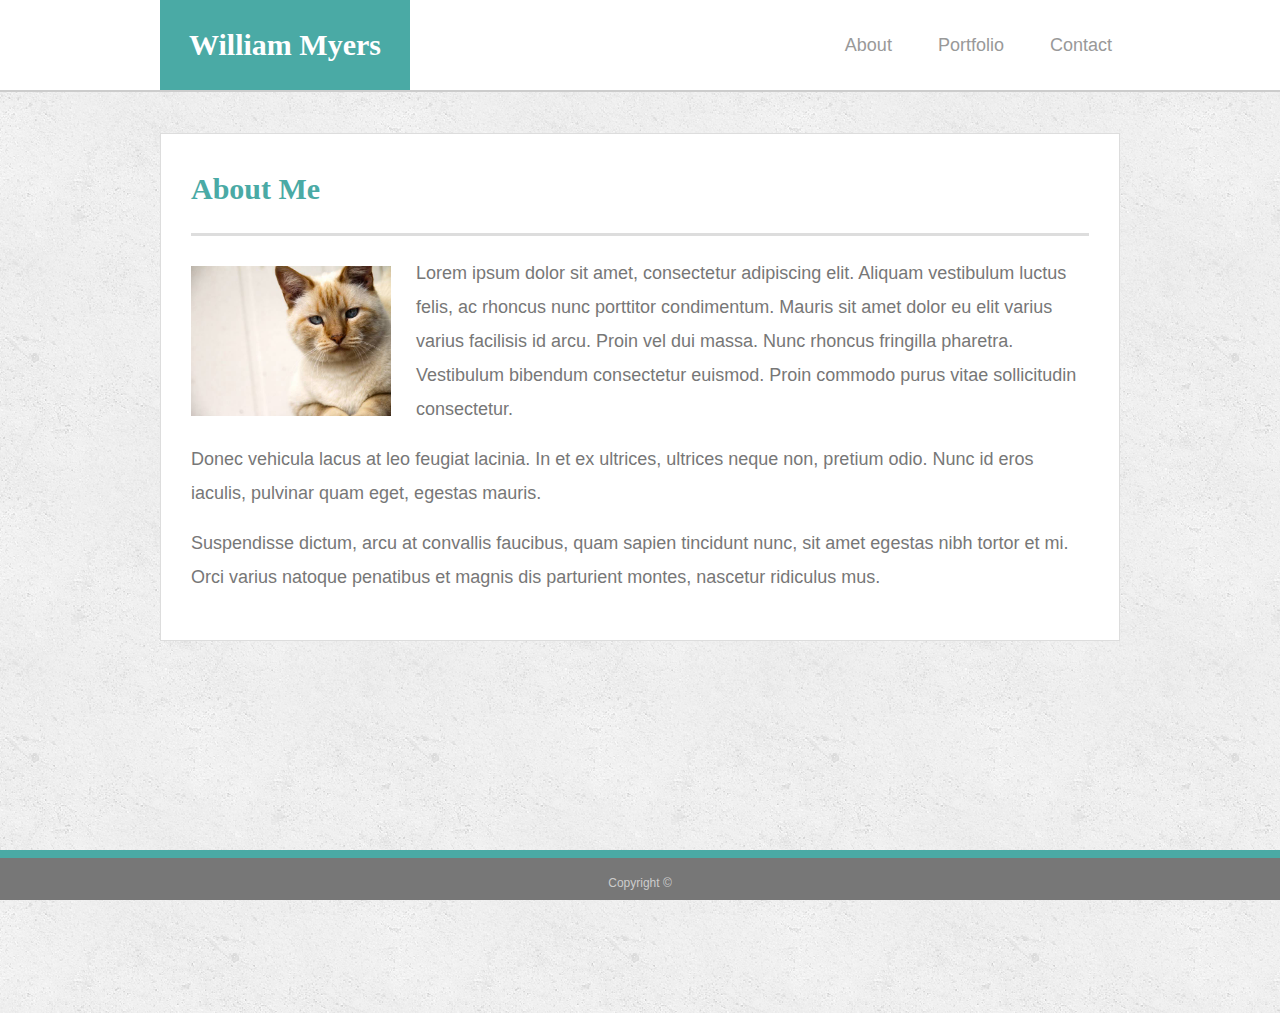
<file: index.html>
<!doctype html>
<html lang="en">
  <head>
    <!-- Required meta tags -->
    <meta charset="utf-8">
    <meta name="viewport" content="width=device-width, initial-scale=1, shrink-to-fit=no">

    <!-- Bootstrap CSS -->
    <link rel="stylesheet" href="assets/css/reset.css">
    <link rel="stylesheet" href="https://maxcdn.bootstrapcdn.com/bootstrap/4.0.0/css/bootstrap.min.css" integrity="sha384-Gn5384xqQ1aoWXA+058RXPxPg6fy4IWvTNh0E263XmFcJlSAwiGgFAW/dAiS6JXm" crossorigin="anonymous">
    <link rel="stylesheet" href="assets/css/style.css">

    <title>About</title>
  </head>
  <body>
    <div class="container-fluid">
        <nav class="navbar navbar-expand">
            <ul class="navbar-nav mr-auto">
                <li class="nav-brand"><a href="index.html">William Myers</a></li>
            </ul>

            <ul class="navbar-nav ml-auto">
                <li class="nav-link"><a href="index.html">About</a></li>
                <li class="nav-link"><a href="portfolio.html">Portfolio</a></li>
                <li class="nav-link"><a href="contact.html">Contact</a></li>
            </ul>
        </nav>
    </div>

    <div class="container" id="container">
     <div class="main-section">
        <div class="row">
            <div class="col-12 col-sm-12 col-md-12 col-lg-12">
                <h1>About Me</h1>
            </div>
        </div>

        <div class="row">
            <div class="col-12 col-sm-12 col-md-12 col-lg-12">
                <img src="assets/images/cat.jpg" alt="Alt Image" class="aboutImg clearfix">
            
                <p>
                    Lorem ipsum dolor sit amet, consectetur adipiscing elit. Aliquam vestibulum luctus felis, ac rhoncus nunc porttitor condimentum. Mauris sit amet dolor eu elit varius varius facilisis id arcu. Proin vel dui massa. Nunc rhoncus fringilla pharetra. Vestibulum bibendum consectetur euismod. Proin commodo purus vitae sollicitudin consectetur.
                </p>

             </div>
        </div>

        <div class="row">
            <div class="col-12 col-sm-12 col-md-12 col-lg-12">
                <p>
                    Donec vehicula lacus at leo feugiat lacinia. In et ex ultrices, ultrices neque non, pretium odio. Nunc id eros iaculis, pulvinar quam eget, egestas mauris.
                </p>
            </div>
        </div>

        <div class="row">
            <div class="col-12 col-sm-12 col-md-12 col-lg-12">
                <p>
                    Suspendisse dictum, arcu at convallis faucibus, quam sapien tincidunt nunc, sit amet egestas nibh tortor et mi. Orci varius natoque penatibus et magnis dis parturient montes, nascetur ridiculus mus.
                </p>
            </div>
        </div>
     </div>
    </div>

    <footer class="footer">
        <div class="container">
            <p>
                Copyright &copy;
            </p>
        </div>
    </footer>

        
    

    <!-- Optional JavaScript -->
    <!-- jQuery first, then Popper.js, then Bootstrap JS -->
    <script src="https://code.jquery.com/jquery-3.2.1.slim.min.js" integrity="sha384-KJ3o2DKtIkvYIK3UENzmM7KCkRr/rE9/Qpg6aAZGJwFDMVNA/GpGFF93hXpG5KkN" crossorigin="anonymous"></script>
    <script src="https://cdnjs.cloudflare.com/ajax/libs/popper.js/1.12.9/umd/popper.min.js" integrity="sha384-ApNbgh9B+Y1QKtv3Rn7W3mgPxhU9K/ScQsAP7hUibX39j7fakFPskvXusvfa0b4Q" crossorigin="anonymous"></script>
    <script src="https://maxcdn.bootstrapcdn.com/bootstrap/4.0.0/js/bootstrap.min.js" integrity="sha384-JZR6Spejh4U02d8jOt6vLEHfe/JQGiRRSQQxSfFWpi1MquVdAyjUar5+76PVCmYl" crossorigin="anonymous"></script>
  </body>
</html>
</file>
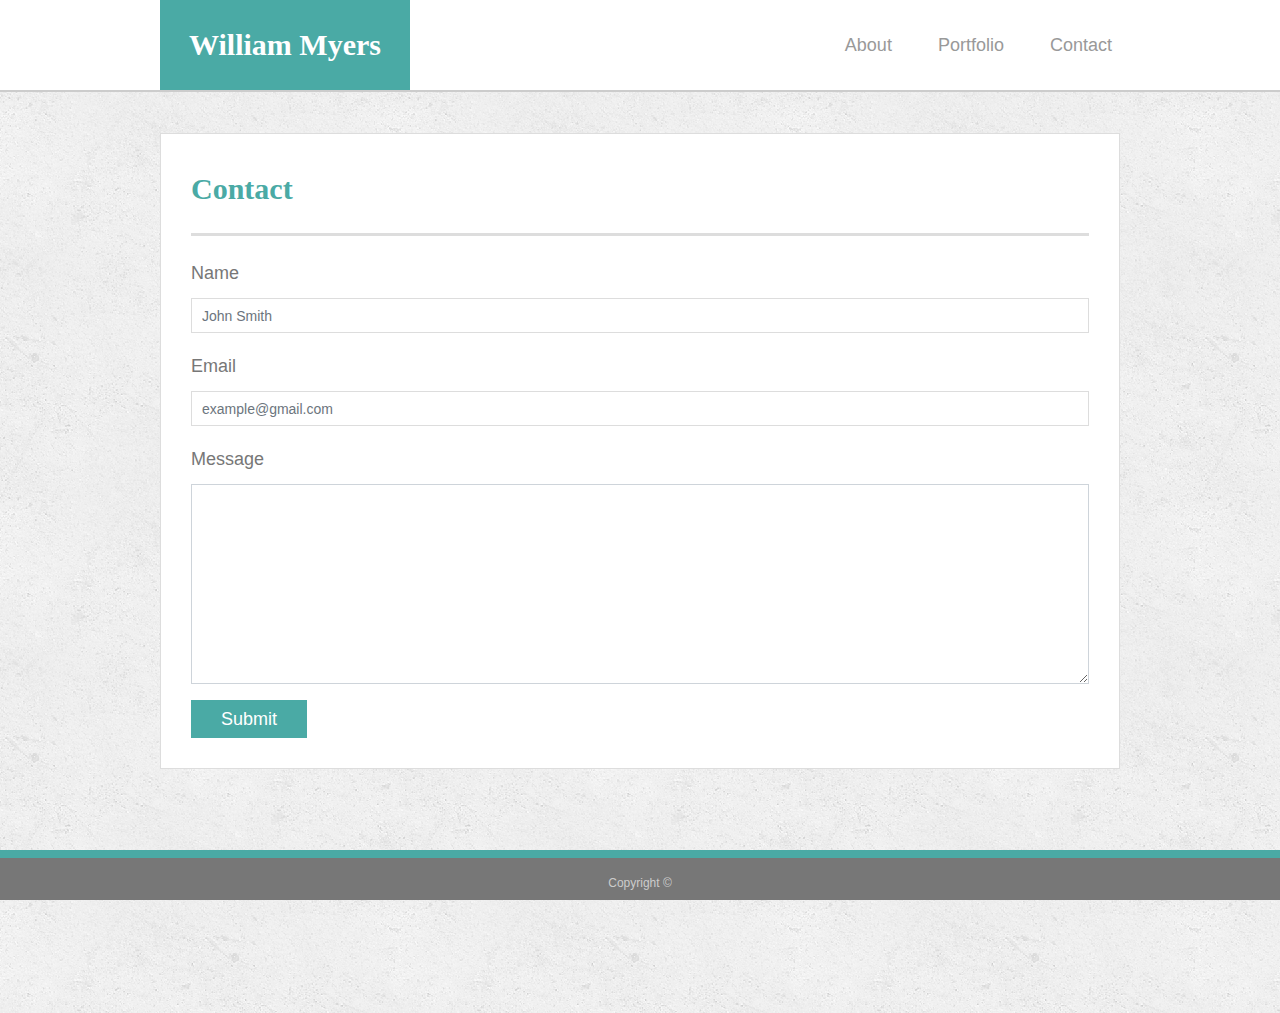
<file: contact.html>
<!doctype html>
<html lang="en">
  <head>
    <!-- Required meta tags -->
    <meta charset="utf-8">
    <meta name="viewport" content="width=device-width, initial-scale=1, shrink-to-fit=no">

    <!-- Bootstrap CSS -->
    <link rel="stylesheet" type="text/css" href="assets/css/reset.css">
    <link rel="stylesheet" href="https://maxcdn.bootstrapcdn.com/bootstrap/4.0.0/css/bootstrap.min.css" integrity="sha384-Gn5384xqQ1aoWXA+058RXPxPg6fy4IWvTNh0E263XmFcJlSAwiGgFAW/dAiS6JXm" crossorigin="anonymous">
    <link rel="stylesheet" type="text/css" href="assets/css/style.css">
    <title>Contact</title>


  </head>
  <body>
    <div class="container-fluid">
      <nav class="navbar navbar-expand">
        <ul class="navbar-nav mr-auto">
            <li class="nav-brand"><a href="index.html">William Myers</a></li>
        </ul>

        <ul class="navbar-nav ml-auto">
            <li class="nav-link"><a href="index.html">About</a></li>
            <li class="nav-link"><a href="portfolio.html">Portfolio</a></li>
            <li class="nav-link"><a href="contact.html">Contact</a></li>
        </ul>
      </nav>
    </div>

    <div class="container" id="container">
      <div class="main-section">
        <div class="row">
         <div class="col-12 col-sm-12 col-md-12 col-lg-12">
           <h1>Contact</h1>
         </div>
        </div>
      
        <form>
          <div class="form-group">
            <label for="name">Name</label>
            <input type="text" class="form-control" id="name" name="name" placeholder="John Smith" required="required">
          </div>

          <div class="form-group">
            <label for="email">Email</label>
            <input type="text" class="form-control" id="email" name="email" placeholder="example@gmail.com" required="required">
          </div>

          <div class="form-group">
            <label for="message">Message</label>
            <textarea class="form-control" id="message" name="message" rows="3"></textarea>
          </div>

          <input type="submit">
        </form>
      
      </div>
    </div>


    <footer class="footer">
      <div class="container">
        <p>
          Copyright &copy;
        </p>
     </div>
    </footer>


    

    <!-- Optional JavaScript -->
    <!-- jQuery first, then Popper.js, then Bootstrap JS -->
    <script src="https://code.jquery.com/jquery-3.3.1.slim.min.js" integrity="sha384-q8i/X+965DzO0rT7abK41JStQIAqVgRVzpbzo5smXKp4YfRvH+8abtTE1Pi6jizo" crossorigin="anonymous"></script>
    <script src="https://cdnjs.cloudflare.com/ajax/libs/popper.js/1.14.3/umd/popper.min.js" integrity="sha384-ZMP7rVo3mIykV+2+9J3UJ46jBk0WLaUAdn689aCwoqbBJiSnjAK/l8WvCWPIPm49" crossorigin="anonymous"></script>
    <script src="https://stackpath.bootstrapcdn.com/bootstrap/4.1.1/js/bootstrap.min.js" integrity="sha384-smHYKdLADwkXOn1EmN1qk/HfnUcbVRZyYmZ4qpPea6sjB/pTJ0euyQp0Mk8ck+5T" crossorigin="anonymous"></script>
  </body>
</html>
</file>
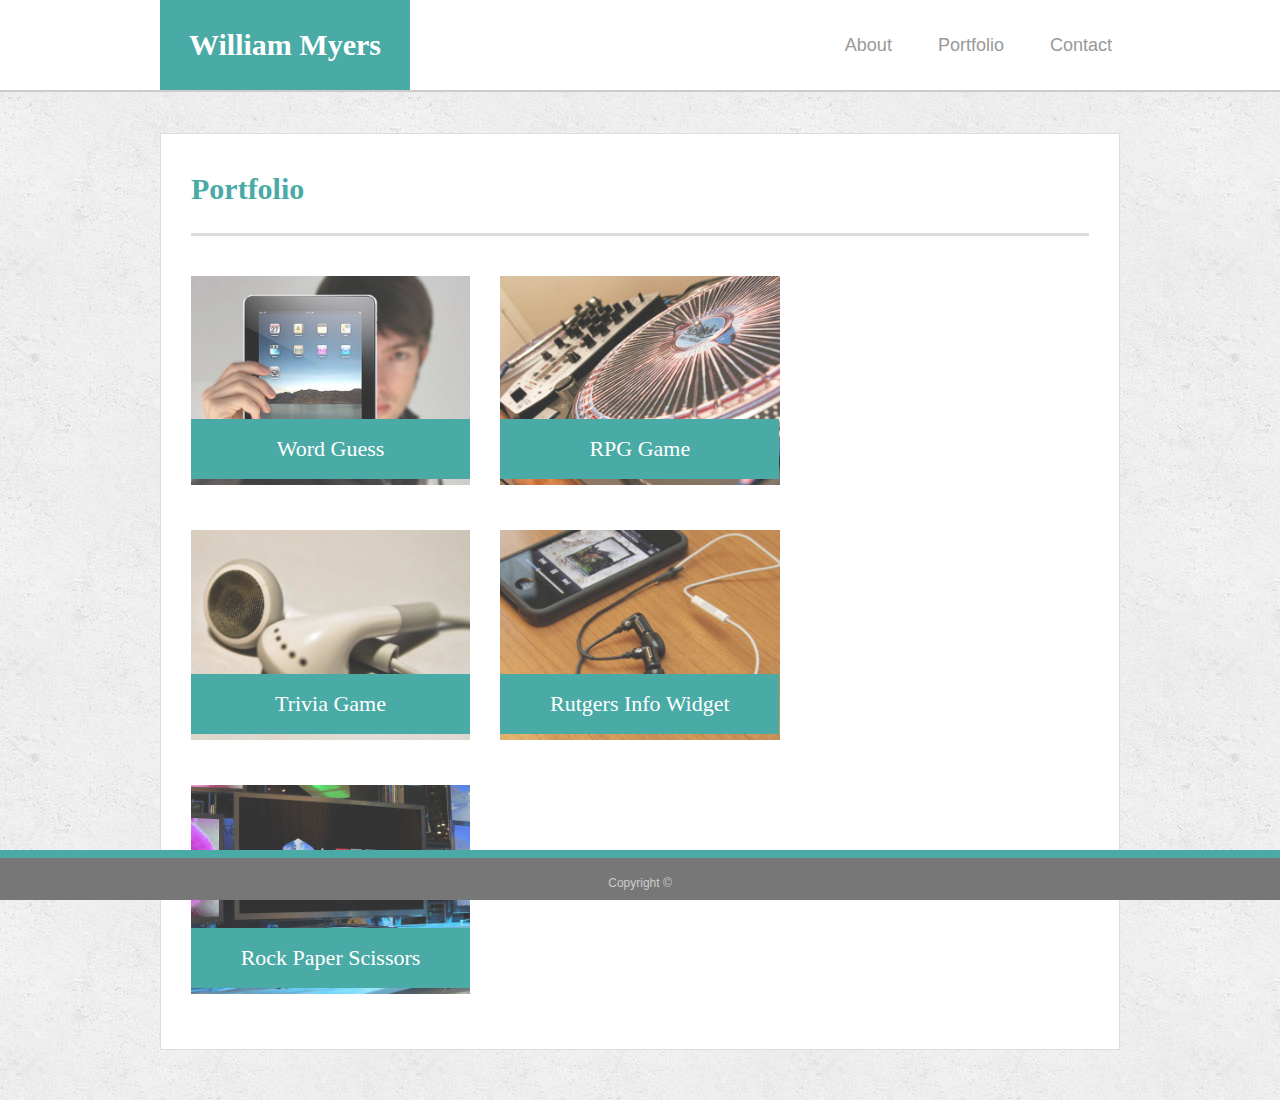
<file: portfolio.html>
<!doctype html>
<html lang="en">
  <head>
    <!-- Required meta tags -->
    <meta charset="utf-8">
    <meta name="viewport" content="width=device-width, initial-scale=1, shrink-to-fit=no">

    <!-- Bootstrap CSS -->
    <link rel="stylesheet" type="text/css" href="assets/css/reset.css">
    <link rel="stylesheet" href="https://maxcdn.bootstrapcdn.com/bootstrap/4.0.0/css/bootstrap.min.css" integrity="sha384-Gn5384xqQ1aoWXA+058RXPxPg6fy4IWvTNh0E263XmFcJlSAwiGgFAW/dAiS6JXm" crossorigin="anonymous">
    <link rel="stylesheet" type="text/css" href="assets/css/style.css">
    <title>Portfolio</title>
  </head>
  <body>
    <div class="container-fluid">
        <nav class="navbar navbar-expand">
            <ul class="navbar-nav mr-auto">
                <li class="nav-brand"><a href="index.html">William Myers</a></li>
            </ul>

            <ul class="navbar-nav ml-auto">
                <li class="nav-link"><a href="index.html">About</a></li>
                <li class="nav-link"><a href="portfolio.html">Portfolio</a></li>
                <li class="nav-link"><a href="contact.html">Contact</a></li>
            </ul>
        </nav>
    </div>

    <div class="container" id="container">
        <div class="main-section">
            <div class="row">
                <div class="col-12 col-sm-12 col-md-12 col-lg-12">
                    <h1>Portfolio</h1>
                </div>
            </div>

            <div class="row">
                <div class="col-12 col-sm-12 col-md-4 col-lg-4 portImg">
                    <img src="assets/images/technics-q-c-640-480-1.jpg" alt="Word Guess">
        
                    <h3>Word Guess</h3>
                </div>
                <div class="col-12 col-sm-12 col-md-4 col-lg-4 portImg">
                    <img src="assets/images/technics-q-c-640-480-2.jpg" alt="RPG Game">
        
                    <h3>RPG Game</h3>
                </div>
            </div>

            <div class="row">
                <div class="col-12 col-sm-12 col-md-4 col-lg-4 portImg">
                    <img src="assets/images/technics-q-c-640-480-5.jpg" alt="Trivia Game">
        
                    <h3>Trivia Game</h3>
                </div>
                <div class="col-12 col-sm-12 col-md-4 col-lg-4 portImg">
                    <img src="assets/images/technics-q-c-640-480-7.jpg" alt="Rutgers Info Widget">
        
                    <h3>Rutgers Info Widget</h3>
                </div>
            </div>

            <div class="row">
                <div class="col-12 col-sm-12 col-md-4 col-lg-4 portImg">
                    <img src="assets/images/technics-q-c-640-480-9.jpg" alt="Rock Paper Scissors">
        
                    <h3>Rock Paper Scissors</h3>
                </div>
            </div>


            </div>

        </div> 
    </div> 
    




    <footer class="footer">
        <div class="container">
            <p>
                Copyright &copy;
            </p>
        </div>
    </footer>


    <!-- Optional JavaScript -->
    <!-- jQuery first, then Popper.js, then Bootstrap JS -->
    <script src="https://code.jquery.com/jquery-3.3.1.slim.min.js" integrity="sha384-q8i/X+965DzO0rT7abK41JStQIAqVgRVzpbzo5smXKp4YfRvH+8abtTE1Pi6jizo" crossorigin="anonymous"></script>
    <script src="https://cdnjs.cloudflare.com/ajax/libs/popper.js/1.14.3/umd/popper.min.js" integrity="sha384-ZMP7rVo3mIykV+2+9J3UJ46jBk0WLaUAdn689aCwoqbBJiSnjAK/l8WvCWPIPm49" crossorigin="anonymous"></script>
    <script src="https://stackpath.bootstrapcdn.com/bootstrap/4.1.1/js/bootstrap.min.js" integrity="sha384-smHYKdLADwkXOn1EmN1qk/HfnUcbVRZyYmZ4qpPea6sjB/pTJ0euyQp0Mk8ck+5T" crossorigin="anonymous"></script>
  </body>
</html>
</file>
<file: assets/css/style.css>
/* General Styling */

html {
    min-height: 100%;
}

body {
    margin: auto;
    margin-bottom: 50px;
    font-family: Arial, "Helvetica Neue", Helvetica, sans-serif;
    font-size: 18px;
    line-height: 34px;
    color: #777;
    background: url("../images/concrete_seamless.png");
}

.row {
    position: relative;
}

* {
    box-sizing: border-box;
}

h1,
h2,
h3 {
    font-family: Georgia, Times, "Times New Roman", serif;
    font-weight: 700;
    color: #4aaaa5;
}

h1 {
    padding-bottom: 20px;
    font-size: 30px;
    line-height: 49px;
    border-bottom: 3px solid #ddd;
    margin-bottom: 20px;
}

h2,
h3 {
  font-size: 22px;
}

#container {
    min-height: calc(100vh - 70px);
}


/* Header */

.container-fluid {
    width: 100%;
    display: inline-block;
    margin: 0 0 30px;
    overflow: auto;
    color: #fff;
    background: #fff;
    border-bottom: 2px solid #ccc;
}

.navbar {
    padding: 0;
    max-width: 960px;
    margin: auto;
}

.nav-brand {
    width: 250px;
    height: 90px;
    font-family: Georgia, Times, "Times New Roman", serif;
    font-size: 30px;
    font-weight: 700;
    line-height: 90px;
    margin: 0 !important;
    padding: 0 !important;
    color: #fff;
    text-align: center;
    text-decoration: none;
    background: #4aaaa5;
}

.nav-brand a {
    color: #fff !important;
}



.nav-link a {
    padding-left: 15px;
    margin-left: 15px;
    line-height: 18px;
    color: #999;
    text-decoration: none;
}


/*Main Section*/


.main-section {
    width: 100%;
    max-width: 960px;
    padding: 30px;
    margin: auto;
    background: #fff;
    border: 1px solid #ddd;
}

/* About Section*/

.aboutImg {
    float: left;
    width: 200px;
    height: auto;
    margin-top: 10px;
    margin-right: 25px;
}

/* Contact Page */

#email,
#name,
#message {
    border-radius: 0;
}

input[type=text],
input[type=email],
textarea {
    height: 35px;
    padding: 0 10px;
    font-size: 14px;
    border: 1px solid #ddd;
    }

textarea {
    height: 200px;
}

input[type=submit] {
    padding: 2px 30px;
    font-size: 18px;
    color: #fff;
    cursor: pointer;
    background: #4aaaa5;
    border: 0 none;
}

/* Portfolio Page */

.portImg {
    position: relative;
    float: left;
    width: 274px;
    margin: 20px 0 25px;
    overflow: hidden;
}


.portImg img {
    width: 100%;
    border: 0 none;
    opacity: 0.8;
}

.portImg h3 {
    position: absolute;
    bottom: 6px;
    width: 279px;
    padding: 15px;
    margin-bottom: 0;
    font-weight: 300;
    line-height: 30px;
    color: #fff;
    text-align: center;
    background: #4aaaa5;
    border-bottom: 0;
}


/* Footer */

.footer {
    position: fixed;
    clear: both;
    bottom: 0;
    width: 100%;
    height: 50px;
    line-height: 50px;
    background-color: #777777;
    border-top: 8px solid #4aaaa5;
    font-size: 12px;
    color: #cccccc;
    text-align: center;
}
</file>
